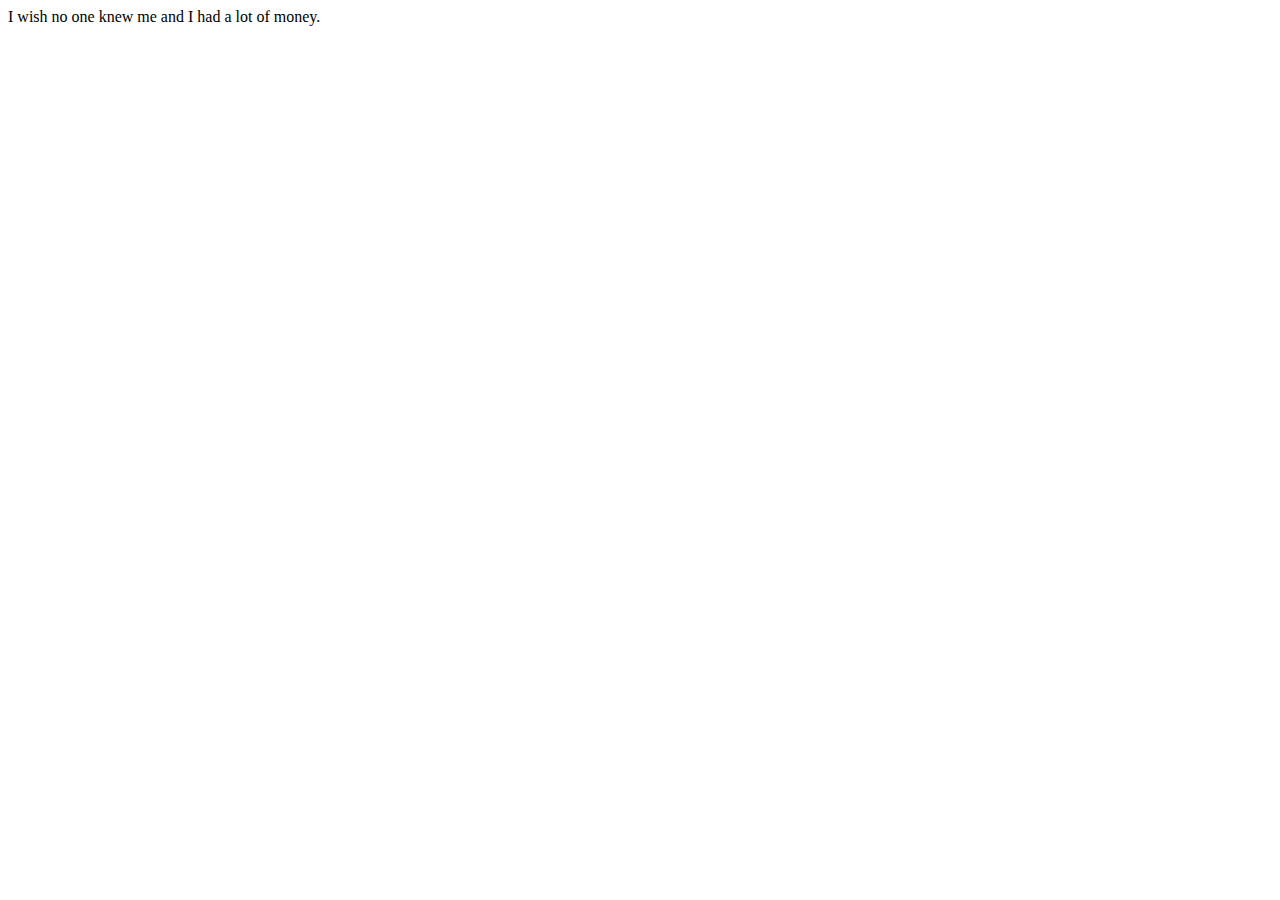
<file: index.html>
<!DOCTYPE html>
<html lang="en">
<head>
    <meta charset="UTF-8">
    <meta name="viewport" content="width=device-width, initial-scale=1.0">
    <title>Document</title>
</head>
<body>
    I wish no one knew me and I had a lot of money.
    
</body>
</html>
</file>
